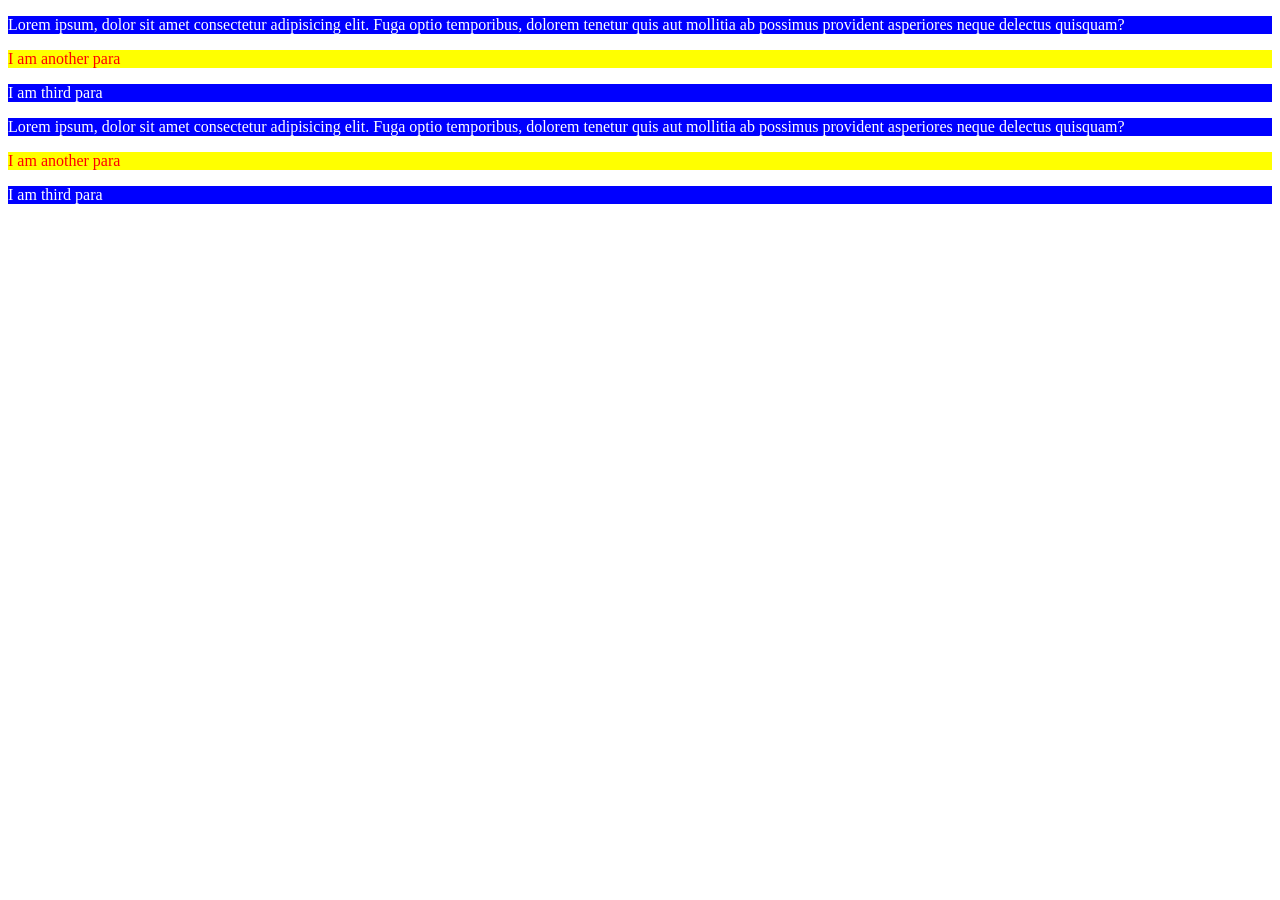
<file: Full notes/index.html>
<!DOCTYPE html>
<html lang="en">

<head>
    <meta charset="UTF-8">
    <meta name="viewport" content="width=device-width, initial-scale=1.0">
    <title>CSS STYLing</title>
</head>
<style>
  p{
        background-color: blue;
 color: white;
    }
    div p:nth-child(2){
        background-color: yellow;
        color: red;

    }
</style>
<body>
    <div>
        <p>Lorem ipsum, dolor sit amet consectetur adipisicing elit. Fuga optio temporibus, dolorem tenetur quis aut
            mollitia ab possimus provident asperiores neque delectus quisquam?</p>
            <p>I am another para</p>
            <p>I am third para</p>
            
        </div>
        <div>
            <p>Lorem ipsum, dolor sit amet consectetur adipisicing elit. Fuga optio temporibus, dolorem tenetur quis aut
                mollitia ab possimus provident asperiores neque delectus quisquam?</p>
                <p>I am another para</p>
                <p>I am third para</p>
                
            </div>
</body>

</html>
</file>
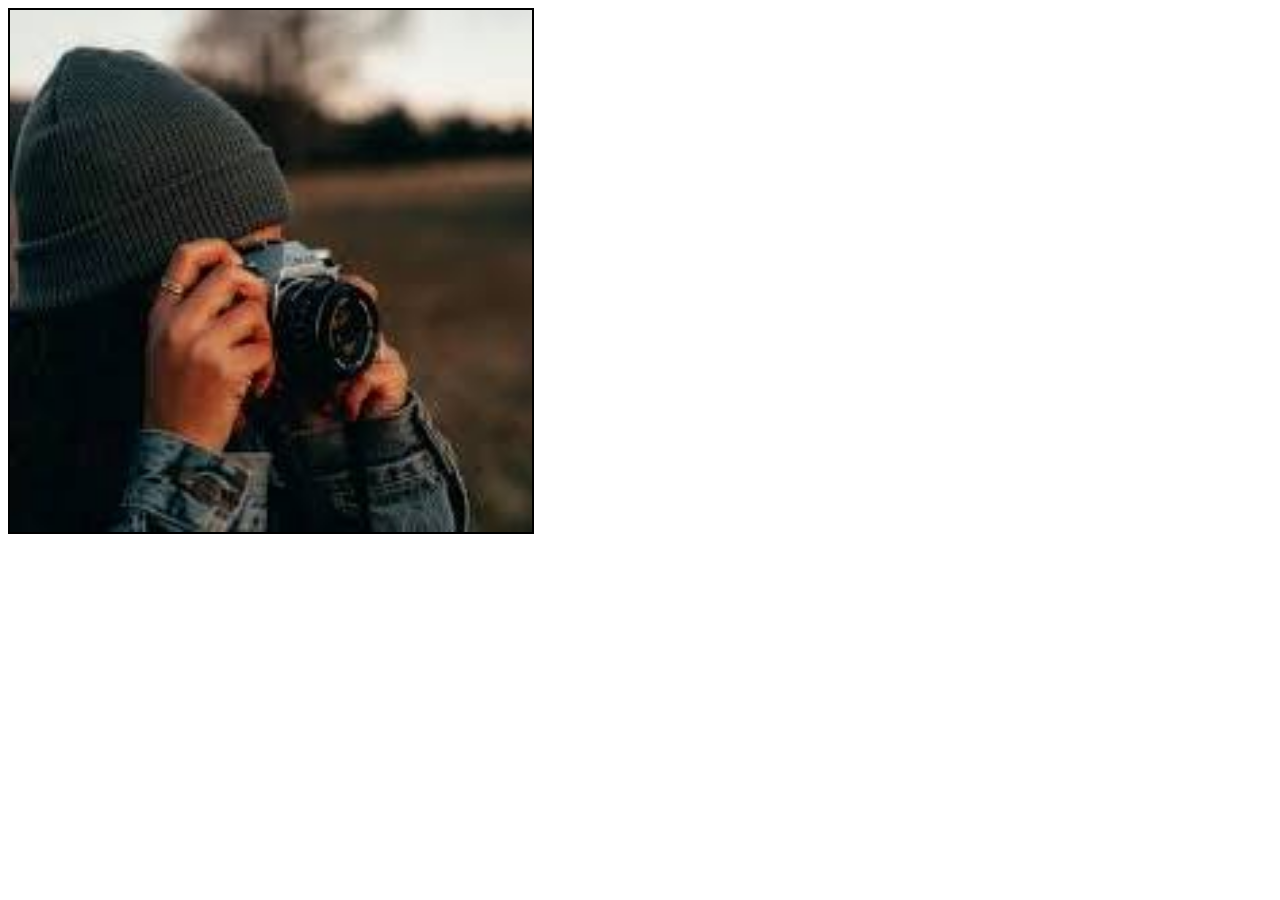
<file: Day 4/objectfit.html>
<!DOCTYPE html>
<html lang="en">

<head>
    <meta charset="UTF-8">
    <meta name="viewport" content="width=device-width, initial-scale=1.0">
    <title>CSS Object fit property</title>
    <style>
        .container {
            height: 522px;
            width: 522px;
            background-color: beige;
            border: 2px solid black;
/* we can also keep the image as a background for this container */
background-image:url() ;  
/* keep the url of the image above */
/* now to get only the center part of the image u can do like */
background-position: center center;
/* it will come in center in bith x and y axis */
/* and see if u keep an image in teh container as a background whose size is smaller than the size of the container then it willl repeats itself 
* if it is small in y axis then it repeats in y axis else it will repeat in x axis only */
/* now to get rid of this repetition we will use the below property */
background-repeat: no-repeat;
/* by doind this it wont repeat  */
/* you have anothe options also like repeat-x and repeat-y by this it will repat in that axis */




/* there is a propertycalled background-clip 
used a little but go to mdn refenrece for that */

        }

        img {
            height: 522px;
            width: 522px;
            /* object-fit: cover; */
            /* this will cover the height and width of the image dimensions that is 233px and 345px */

            /* now becoz of that the image was cut 
            i want the full image for that use contain */
            /* object-fit: contain; */
            /* becoz of this it will leave some space above and below
             */
            
             /* object-position: top right; */
             /* thsi will show me the top right portion of the image 
             if you want the web to show some particular part of the image u can ask it */
             /* object fit defualt property is fill  */
             /* it will just fill in the given width and height but the image will be distorted */


        }
    </style>
</head>

<body>
    <div class="container">
        <img src="[data-uri]"
            alt="">
    </div>
</body>

</html>
</file>
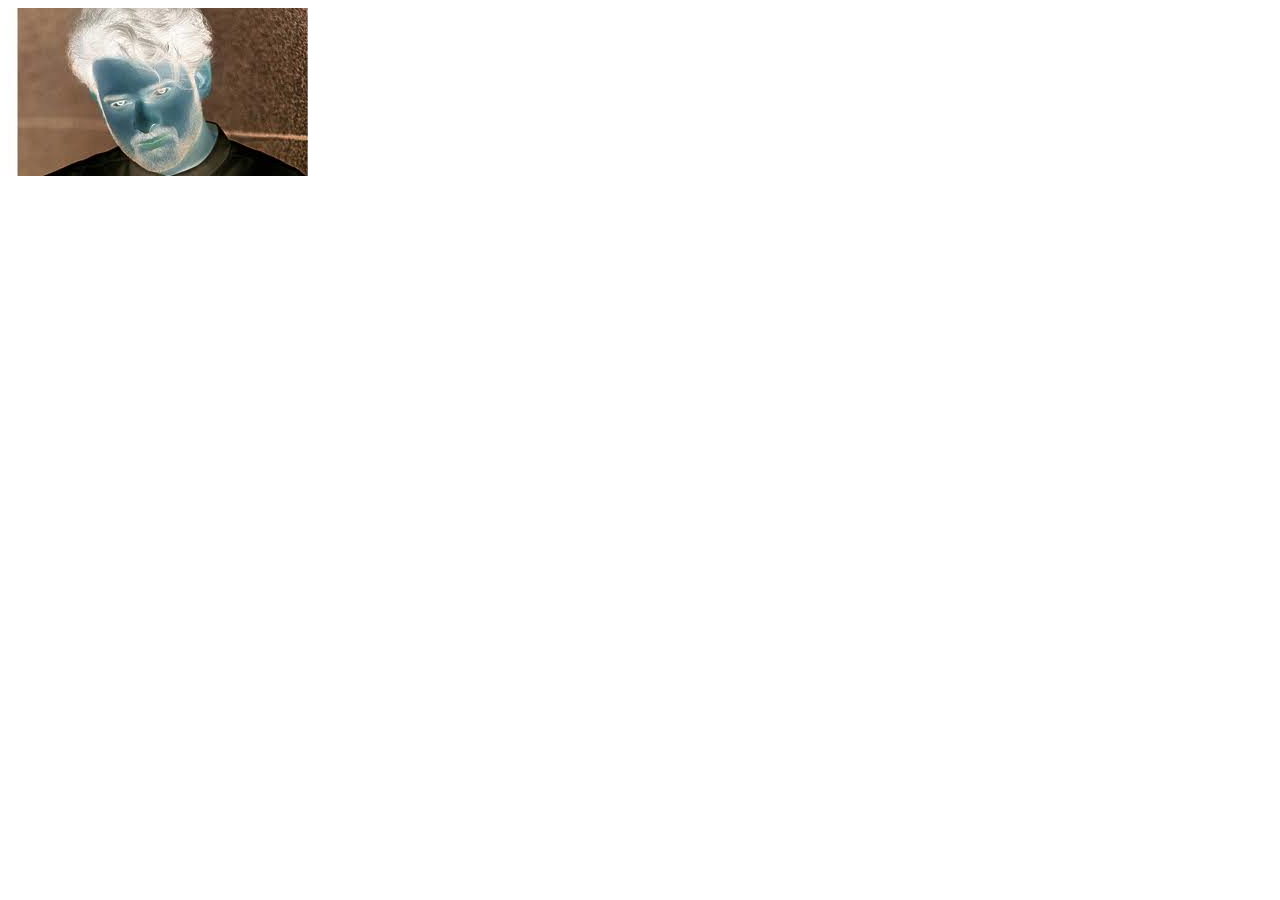
<file: Day 5/CSS_filters.html>
<!DOCTYPE html>
<html lang="en">

<head>
    <meta charset="UTF-8">
    <meta name="viewport" content="width=device-width, initial-scale=1.0">
    <title>CSS Filters</title>
    <style>
        img{
            /* filter: blur(10px); */
            /* with this the image will get blurred by this much amount */
            /* filter: contrast(200%); */
            /* the difference in brightness or color between different parts of an image */


            /* Contrast is the variation between light (white) and dark (black) in an image. The higher the contrast, the more intense the colours, highlights and shadows are in a photo. Lower contrast photos have little difference between colours and can appear flat or dull. */


            /* filter: brightness(200%); */
            /* the image will become bright */
            /* filter: grayscale(23); */



            /* u can keep multiple filters at once  */
            /* filter: blur(1px) brightness(3%) contrast(2%); */


            /* you have a filter called sepia */
            filter: sepia(3);
            /* this will make image to look like in 90s */



            filter: invert(1);
        /* it will make image to look like in 90s */

/* VERRYYY IMPORTANT */
/* OPACITY PROPERTY */ 

/* filter OPACITY is used when we want to overlap an image over a grod if OPACITY =0 then transparent image OPACITY=1 means we can see full image */







        
        }
    </style>
</head>

<body>
    <div class="container">
        <img src="[data-uri]" alt="">
    </div>
</body>

</html>
</file>
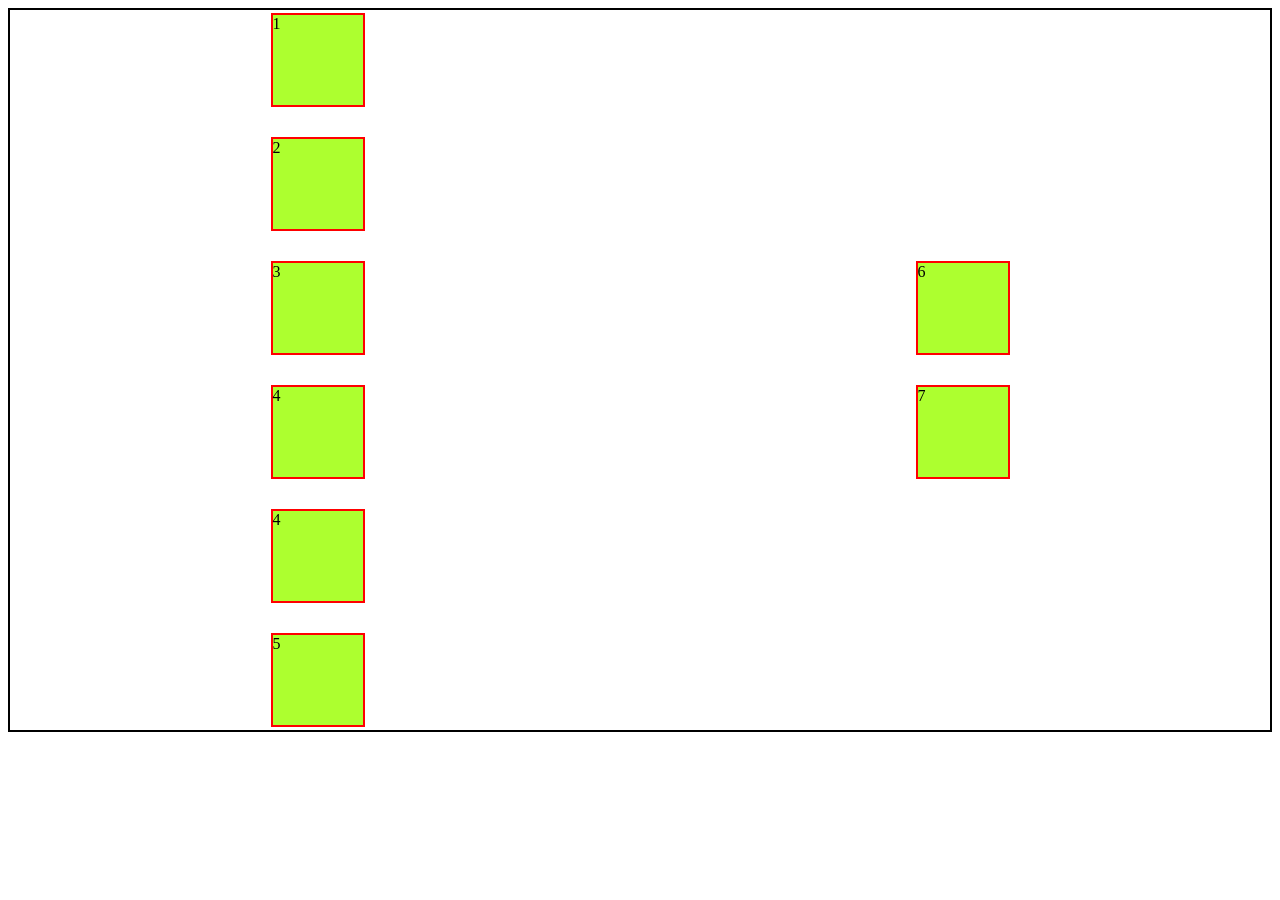
<file: DAy1/Flexbox.html>
<!DOCTYPE html>
<html lang="en">

<head>
    <meta charset="UTF-8">
    <meta name="viewport" content="width=device-width, initial-scale=1.0">
    <title>FLEXBOX</title>
    <style>
        .container {
            height: 80vh;
            /* height will be 80 percent of viewers height which ever the device is */
            border: 2px solid black;
            display: flex;
            /* this conatiner becomes flex box which by default lays boxes or items
            in --> this direction */

            justify-content: center;
            /* brings them to the center horizonta; */
            /* than ceter if u keep flex-end it will move to the end the flex */
            /* if u keep flex-start it will move to the start the flex */
            /* if space around then space willl be there between screen and first box  */
            /* if space between then space willl be there between boxes only and not between screen and box */

            align-items: center;
            /* brings them to the center vertically */
            /* if flex start here then goes to top and flex end then goes to bottom */

            /* and all these properties are applied on the conatiners and not on indivisual items */

            flex-direction: column;
            /* this will lay all the boxes in column wise
        
        and if u use column-reverse itt will lay all boxes in column wise but reverse order

        */
            /* 
        there are also flex direction: row
        this will lay them in rowwise 
        also row reversef*/
        flex-wrap: wrap;
        /* thsis will wrap the contents inside this conatiner downward when there are more number of items in the conatiner
         why downward ? because we took flex direction as row 
         not here but if we take it row then they will wrap downwards*/
/* there is wrap reverse also 
it will wrap in reverse way */

         /* if we have multiple lines we will use align-content if we wnat to keep in center 
         the align-content: center at start the flex-start  end then flex-end */
        
        /* there is no justify item there is no use of it in flex box  */
        
    /* flex-flow: row wrap;
    the synatx of flex flow is  flex direction and flex wrap*/
    /* if u want the flex direction in row and wrapping in  */
    gap: 30px;
    /* because of gap property here the items in it are gapped by 30px
    and there is no need of margin in class items */
    /* there ar row-gap and column-gap
    
    the row-gap=45px then it will give 45px gap between rows
    the column-gap=10px then it will give 10px gap between columns */
/* if gap=45px 10px; the short hand for row and column gap */
    }
    /* these are properties which are applied on conatiner or flex box 
    now we will learn properties applied on items */







        .box {
            /* now item property */
            
            height: 90px;
            width: 90px;
            border: 2px solid red;
            background-color: greenyellow;
            /* margin: 20px; */

        }
    </style>
</head>

<body>
    <div class="container">
        <div class="box">1</div>
        <div class="box">2</div>
        <div class="box">3</div>
        <div class="box">4</div>
        <div class="box">4</div>
        <div class="box">5</div>
        <div class="box">6</div>
        <div class="box">7</div>
    </div>
</body>

</html>
</file>
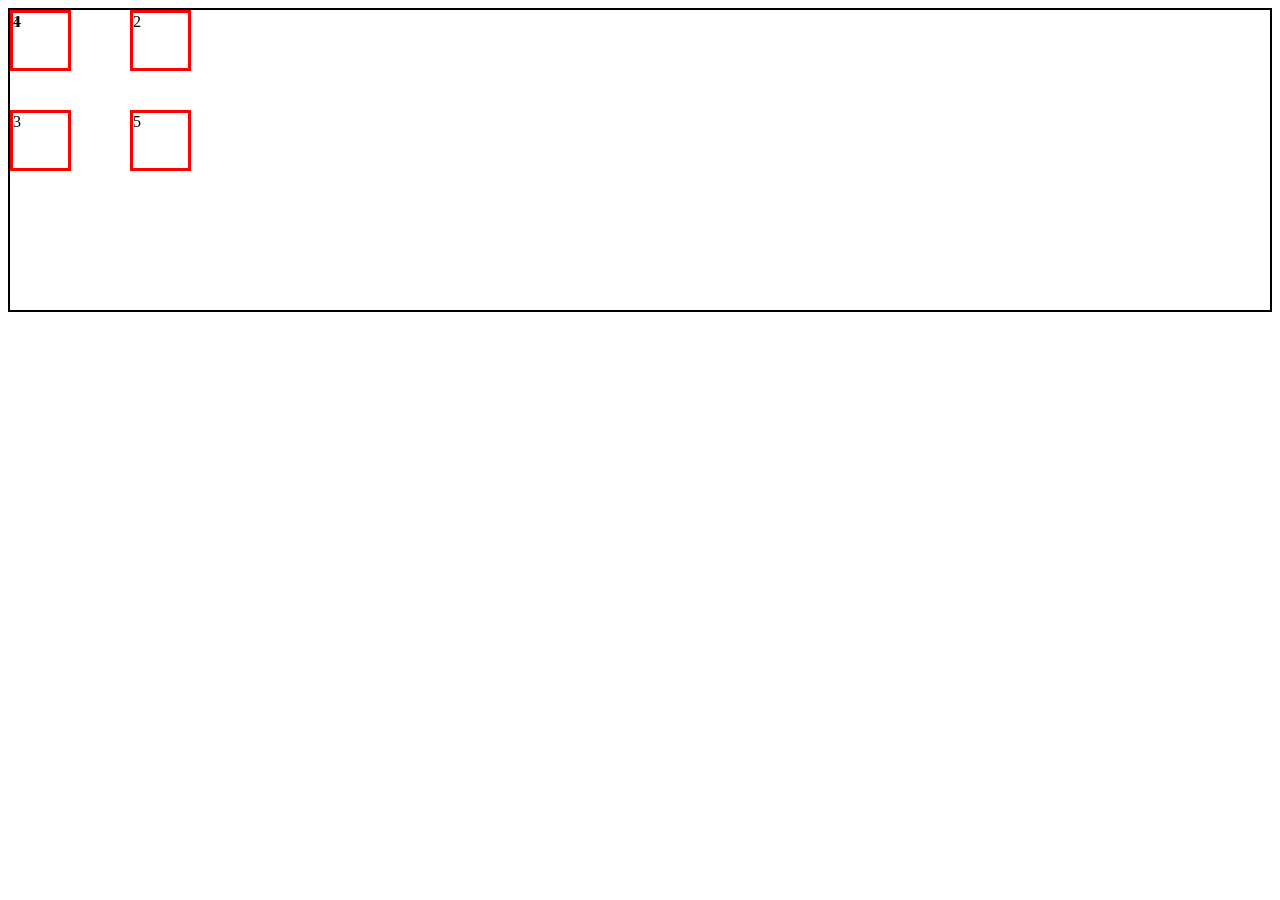
<file: DAy1/Grid.html>
<!DOCTYPE html>
<html lang="en">
<head>
    <meta charset="UTF-8">
    <meta name="viewport" content="width=device-width, initial-scale=1.0">
    <title>GRIDS in CSS</title>
    <style>
.container{
border: 2px solid black;
display: grid;
/* in grid u can define how many rows and columns u want */ 
/* 
this will remain the same 
but while inspecting it 
it will show that as grid having rows and no columns here */
grid-template-columns: 120px 100px;
/* this will make two columns of size 120 and 100px */
/* now i can name the rows also
HOW??

grid-template-columns: [first]120px [second] 100px [third];
this will create two columns named first and second of 120 and 100px each
and the last column as third
i can name in my way

Now in overlapping also i can keep like 
grid-row: first/third;
like that SIMPLE!!!!


*/
grid-template-rows: 100px 100px 100px;
/* this will make 3 rows each of size 100px */

}
.box{
    border: 3px solid red;
    height: 55px;
    width: 55px;
}
.item-1{
    grid-row:1/2;
    /* you can do like this also
    grid-row-start: 1;
    grid-row-end:3
    BOTH ARE SAME
    
    */
grid-column: 1/2;

}
.item-4{
    grid-row:1/2;
grid-column: 1/2;

}

    </style>
</head>
<body>
    <div class="container">
        <div class="box item-1">1</div>
        <div class="box">2</div>
        <div class="box">3</div>
        <div class="box item-4">4</div>
        <div class="box">5</div>
    </div>
</body>
</html>
</file>
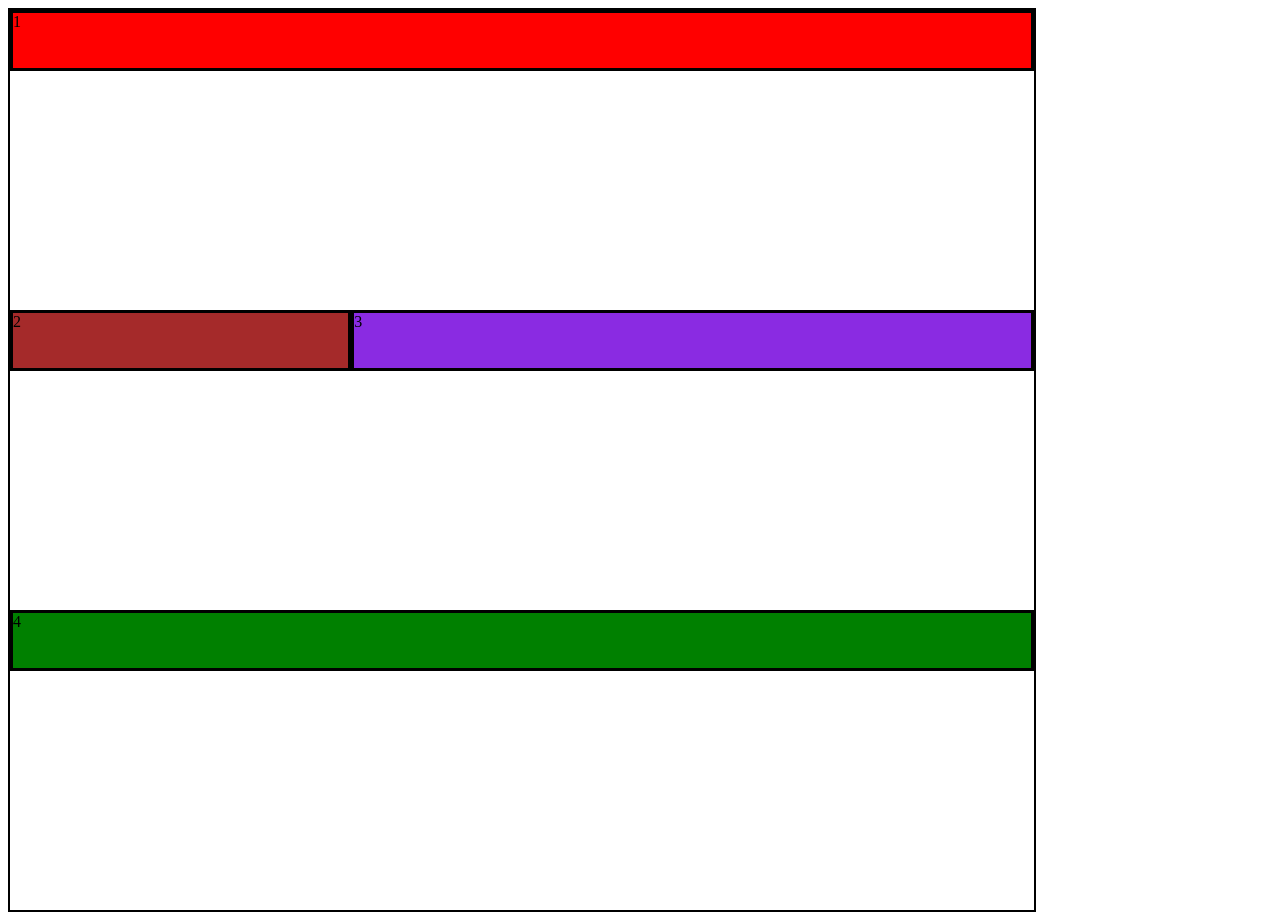
<file: DAy1/Grid2.html>
<!DOCTYPE html>
<html lang="en">

<head>
    <meta charset="UTF-8">
    <meta name="viewport" content="width=device-width, initial-scale=1.0">
    <title>Grid part two</title>
    <style>
        /* 
        DON'T USE PADDING IN FLEX BOX OR GRID USE GAP
        
        */
        .container {
            border: 2px solid black;
            display: grid;
            grid-template-areas: "nav nav nav"
                                 "side article article" 
                                 "footer footer footer";
            width: 80vw;
            grid-template-columns: 1fr 1fr 1fr;
            /* this will create three columns each of size
            
            the width 80vw will be equally divided into 3 parts
            fr means fraction so it will create 3 columns of 80/3 that is 26.6



            if it was 1fr 2fr 1fr then 20 40 20 will be the sizes of 
            three columns

            There is a REPEAT FUNCTION repeat(4,1fr);
            this will repeat 4 columns each of 1fr

            repeat(4,minmax(100px,1fr))
            this function will keep min width as 100px and  max 
            width as 1fr of width:80vw
            */
            /* gap:34px;with the help of this there will be gap between theitems */
            /* this will create a gap of 34px around the item
            same for row-gap and col-gap
            */
            height: 100vh;
            /* justify-items: center;
            This will make the items to be in center of the cell
            align-items:center;
            makes the items to be in center of the cell
            same as flexbox
            */







            /* justify-content: center;
            align-content:center;
            used when the conatiner is large and grid is inside the large conatiner
            and it will align the grid at the center of the conatiner
            place-content-center; will do the work of both justify and align conetent
            
            */



        }
    .box {
            border: 3px solid black;
            height: 55px;
            /* width: 55px; */
            background-color: orange;
        }
.item-1{
    grid-area: nav;
    background-color: red;
}
.item-2{
    grid-area: side;
    background-color: brown;
}
.item-3{
grid-area:article;
background-color: blueviolet;
}
.item-4{
grid-area: footer;
background-color: green;
}
/* .item-5{
    grid-area: footer;
    background-color: green;
} */
        
    </style>
</head>

<body>
    <div class="container">
        <div class="box item-1">1</div>
        <div class="box item-2">2</div>
        <div class="box item-3">3</div>
        <div class="box item-4">4</div>
        <!-- <div class="box item-5">5</div> -->
    </div>
</body>

</html>
</file>
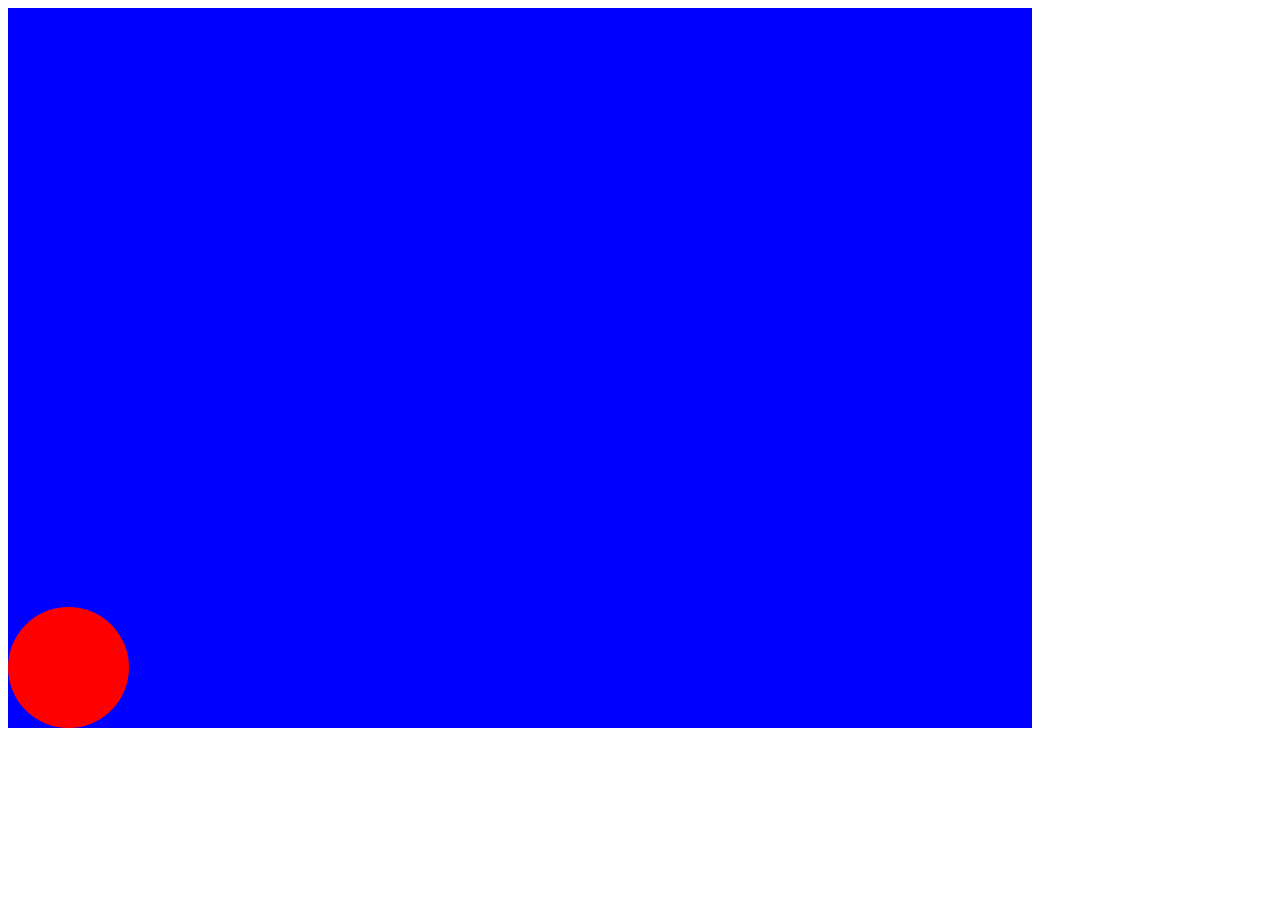
<file: Day3/ans.html>
<!DOCTYPE html>
<html lang="en">
<head>
    <meta charset="UTF-8">
    <meta name="viewport" content="width=device-width, initial-scale=1.0">
    <title>Projectile ball</title>
    <style>
    .ball {
    height: 121px;
    width: 121px;
    background-color: red;
    border-radius: 70px;
    position: absolute;
    bottom: 0;
    left: 0;
    /*animation: name duration timing-function delay iteration-count direction fill-mode;*/
    animation: X 3s linear infinite ,
    Y 1s ease-out infinite alternate;
    
}
.container{
position: relative;
height: 80vh;
width: 80vw;
background-color: blue;
}
@keyframes X {
    from{
left: 0;
    }
    to{
left: 100%;
    }
}
@keyframes Y {
    from{
        bottom: 0;
    }
    to{
        bottom: 100%;
    }
}


</style>
</head>
<body>
    <div class="container">
        <div class="ball translate"></div>
    </div>
</body>
</html>
</file>
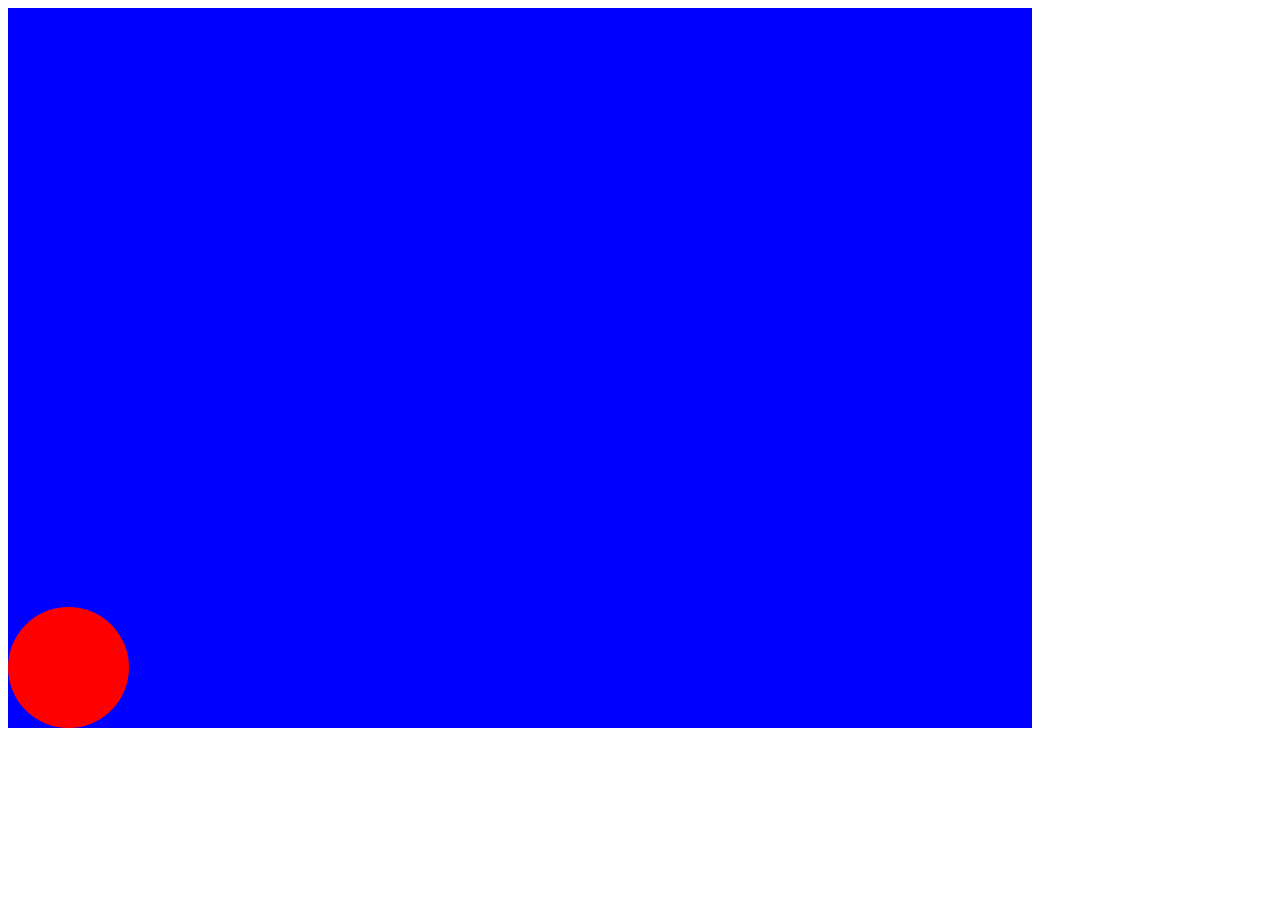
<file: Day3/projectile.html>
<!DOCTYPE html>
<html lang="en">
<head>
    <meta charset="UTF-8">
    <meta name="viewport" content="width=device-width, initial-scale=1.0">
    <title>Projectile ball</title>
    <style>
.box{
    height: 121px;
    width: 121px;
    background-color: red;
    position: absolute;
    bottom: 0;
    left: 0;
    border-radius: 70px;
 animation: Anime 5s ease 1s infinite alternate ;
 /* animation: name duration timing-function delay iteration-count direction fill-mode; */
}
.container{
position: relative;
height: 80vh;
width: 80vw;
background-color: blue;
}
@keyframes Anime {
    0%{
        transform: translate(0)
    }
    20%{
        transform: translateX(15vw) translateY(-40vh);
    }
    40%{
        transform: translateX(30vw) translateY(0vh);
    }
    60%{
        transform: translateX(45vw) translateY(-40vh);
    }
    80%{
        transform: translateX(60vw) translateY(0vh);
    }
    100%{
        transform: translateX(75vw) translateY(-40vh);
    }
}

    </style>
</head>
<body>
    <div class="container">
        <div class="box translate"></div>
    </div>
</body>
</html>
</file>
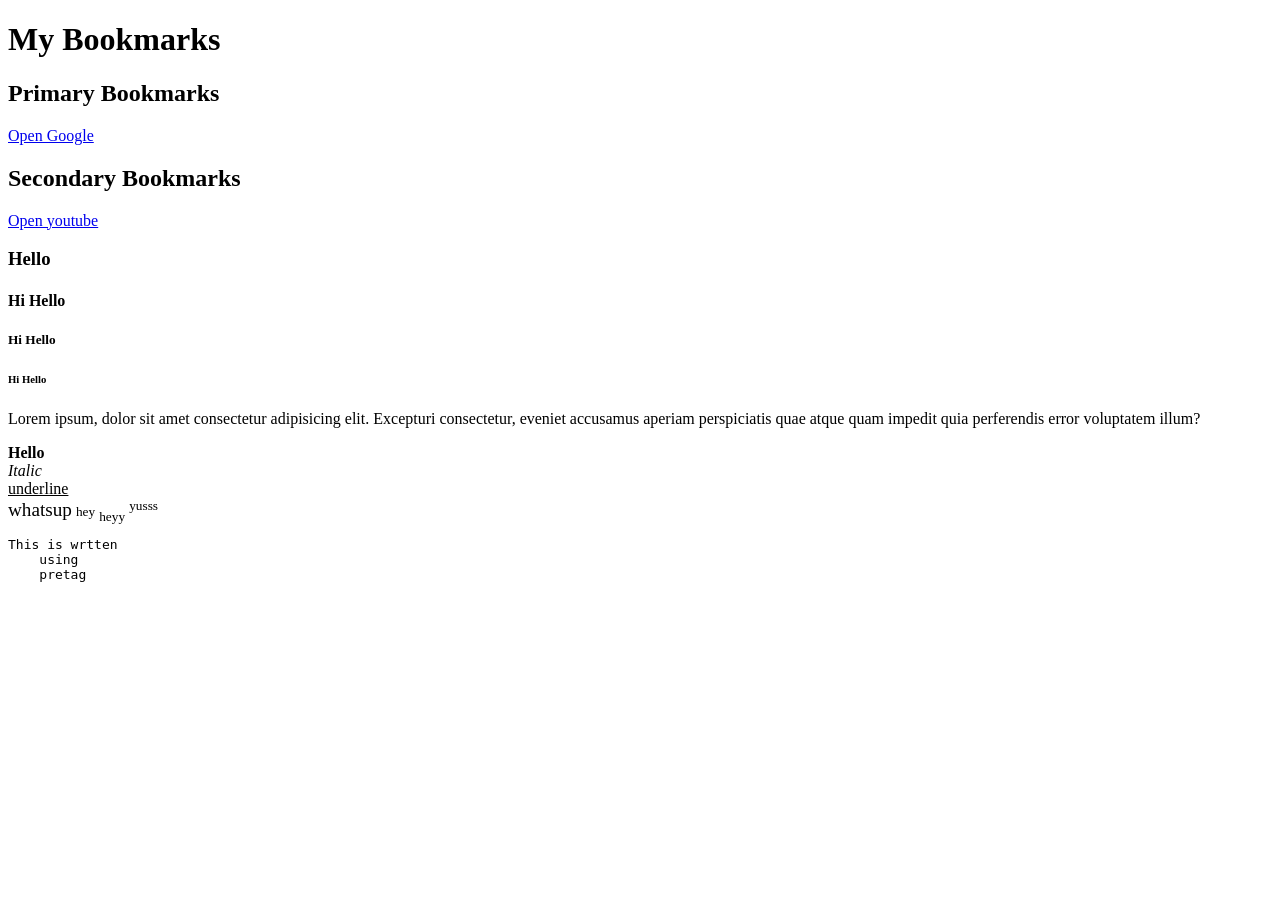
<file: Full notes/bookmarkmanager.html>
<!DOCTYPE html>
<html lang="en">
<head>
    <meta charset="UTF-8">
    <meta name="viewport" content="width=device-width, initial-scale=1.0">
    <title>BookMark Manager-Hansika</title>
</head>
<body>
    <h1>My Bookmarks</h1>
    <h2>Primary Bookmarks</h2>
      <a target="_blank" href="https://www.google.com">Open Google</a>
    <h2>Secondary Bookmarks</h2>
    <a target="_blank" href="https://www.youtube.com">Open youtube</a>
<h3>Hello</h3>
<h4>Hi Hello</h4>
<h5>Hi Hello</h5>
<h6>Hi Hello</h6>
<p>Lorem ipsum, dolor sit amet consectetur adipisicing elit. Excepturi consectetur, eveniet accusamus aperiam perspiciatis quae atque quam impedit quia perferendis error voluptatem illum?</p>
<b>Hello
</b>
<br>
<i>Italic</i>
<br>
<u>underline</u>
<br>
<big>whatsup</big>
<small>hey</small>
<sub>heyy</sub>
<sup>yusss</sup>
<pre>This is wrtten 
    using 
    pretag</pre>
</body>
</html>
</file>
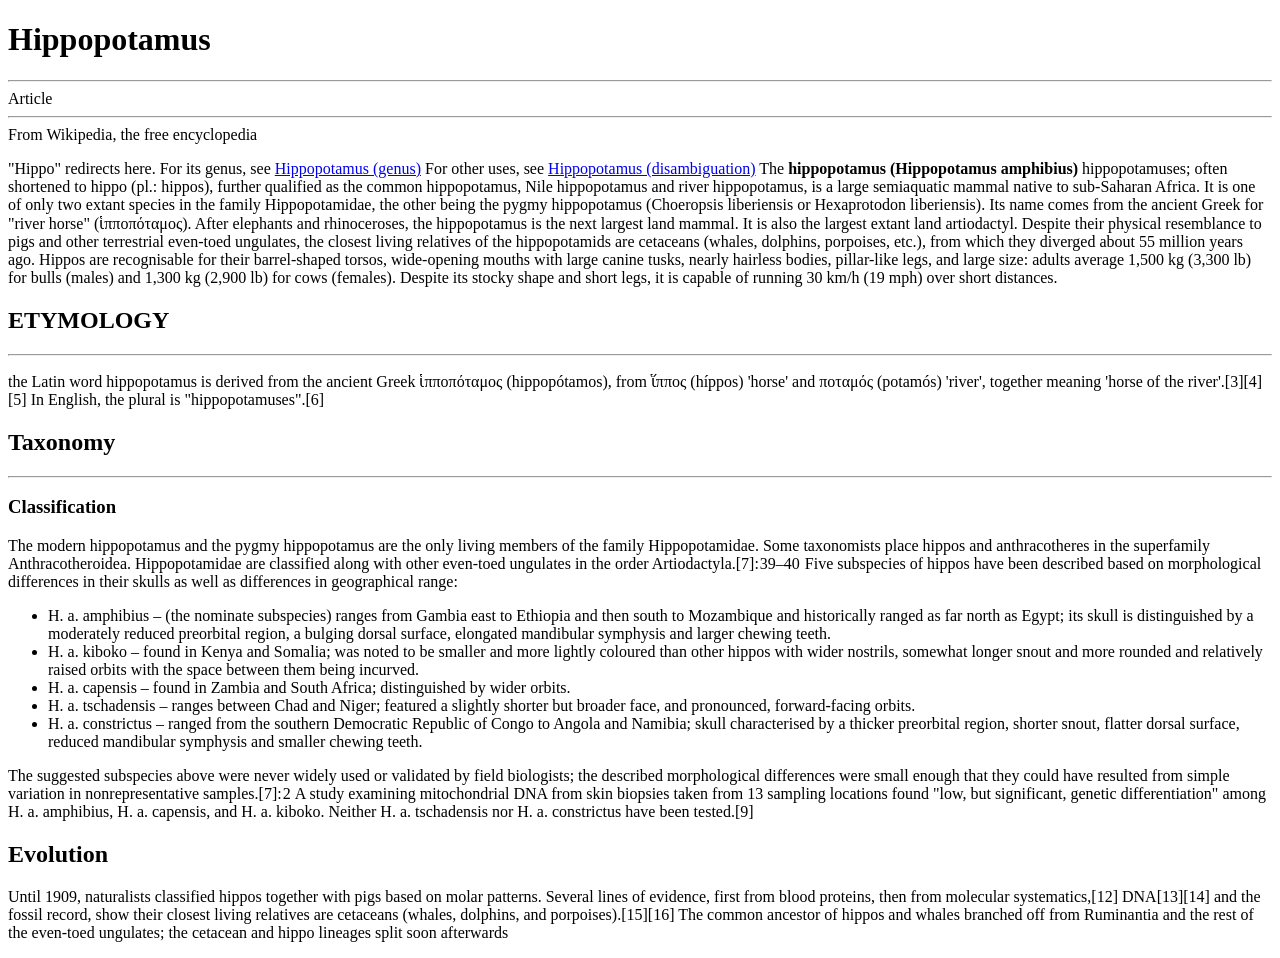
<file: Full notes/practice.html>
<!DOCTYPE html>
<html lang="en">
<head>
    <meta charset="UTF-8">
    <meta name="viewport" content="width=device-width, initial-scale=1.0">
    <title>Hippopotamus</title>
</head>
<body>
    <h1>Hippopotamus</h1>
    <hr>
    Article 
    <hr>
    From Wikipedia, the free encyclopedia
    <br>
     <p>"Hippo" redirects here. For its genus, see 
        <a href="https://en.wikipedia.org/wiki/Hippopotamus_(genus)">
            Hippopotamus (genus)</a>
            For other uses, see <a href="https://en.wikipedia.org/wiki/Hippopotamus_(disambiguation)">Hippopotamus (disambiguation)</a>  
            The <b>hippopotamus (Hippopotamus amphibius)</b>
            hippopotamuses; often shortened to hippo (pl.: hippos), further qualified as the common hippopotamus, Nile hippopotamus and river hippopotamus, is a large semiaquatic mammal native to sub-Saharan Africa. It is one of only two extant species in the family Hippopotamidae, the other being the pygmy hippopotamus (Choeropsis liberiensis or Hexaprotodon liberiensis). Its name comes from the ancient Greek for "river horse" (ἱπποπόταμος).
            After elephants and rhinoceroses, the hippopotamus is the next largest land mammal. It is also the largest extant land artiodactyl. Despite their physical resemblance to pigs and other terrestrial even-toed ungulates, the closest living relatives of the hippopotamids are cetaceans (whales, dolphins, porpoises, etc.), from which they diverged about 55 million years ago. Hippos are recognisable for their barrel-shaped torsos, wide-opening mouths with large canine tusks, nearly hairless bodies, pillar-like legs, and large size: adults average 1,500 kg (3,300 lb) for bulls (males) and 1,300 kg (2,900 lb) for cows (females). Despite its stocky shape and short legs, it is capable of running 30 km/h (19 mph) over short distances. </p>  
<h2>ETYMOLOGY</h2>
<hr>
<p>the Latin word hippopotamus is derived from the ancient Greek ἱπποπόταμος (hippopótamos), from ἵππος (híppos) 'horse' and ποταμός (potamós) 'river', together meaning 'horse of the river'.[3][4][5] In English, the plural is "hippopotamuses".[6]</p>

<h2>Taxonomy</h2>
<hr>
<b><h3>Classification</h3></b>
<p>The modern hippopotamus and the pygmy hippopotamus are the only living members of the family Hippopotamidae. Some taxonomists place hippos and anthracotheres in the superfamily Anthracotheroidea. Hippopotamidae are classified along with other even-toed ungulates in the order Artiodactyla.[7]: 39–40 

    Five subspecies of hippos have been described based on morphological differences in their skulls as well as differences in geographical range:</p>
    <ul>
       <li>H. a. amphibius – (the nominate subspecies) ranges from Gambia east to Ethiopia and then south to Mozambique and historically ranged as far north as Egypt; its skull is distinguished by a moderately reduced preorbital region, a bulging dorsal surface, elongated mandibular symphysis and larger chewing teeth.</li>
<li>H. a. kiboko – found in Kenya and Somalia; was noted to be smaller and more lightly coloured than other hippos with wider nostrils, somewhat longer snout and more rounded and relatively raised orbits with the space between them being incurved.</li>
<li>H. a. capensis – found in Zambia and South Africa; distinguished by wider orbits.</li>
<li>H. a. tschadensis – ranges between Chad and Niger; featured a slightly shorter but broader face, and pronounced, forward-facing orbits.</li>
<li>H. a. constrictus – ranged from the southern Democratic Republic of Congo to Angola and Namibia; skull characterised by a thicker preorbital region, shorter snout, flatter dorsal surface, reduced mandibular symphysis and smaller chewing teeth.</li>
    </ul>
    <p>The suggested subspecies above were never widely used or validated by field biologists; the described morphological differences were small enough that they could have resulted from simple variation in nonrepresentative samples.[7]: 2  A study examining mitochondrial DNA from skin biopsies taken from 13 sampling locations found "low, but significant, genetic differentiation" among H. a. amphibius, H. a. capensis, and H. a. kiboko. Neither H. a. tschadensis nor H. a. constrictus have been tested.[9]</p>
<h2>Evolution</h2>
    <p>Until 1909, naturalists classified hippos together with pigs based on molar patterns. Several lines of evidence, first from blood proteins, then from molecular systematics,[12] DNA[13][14] and the fossil record, show their closest living relatives are cetaceans (whales, dolphins, and porpoises).[15][16] The common ancestor of hippos and whales branched off from Ruminantia and the rest of the even-toed ungulates; the cetacean and hippo lineages split soon afterwards</p>


</body>
</html>
</file>
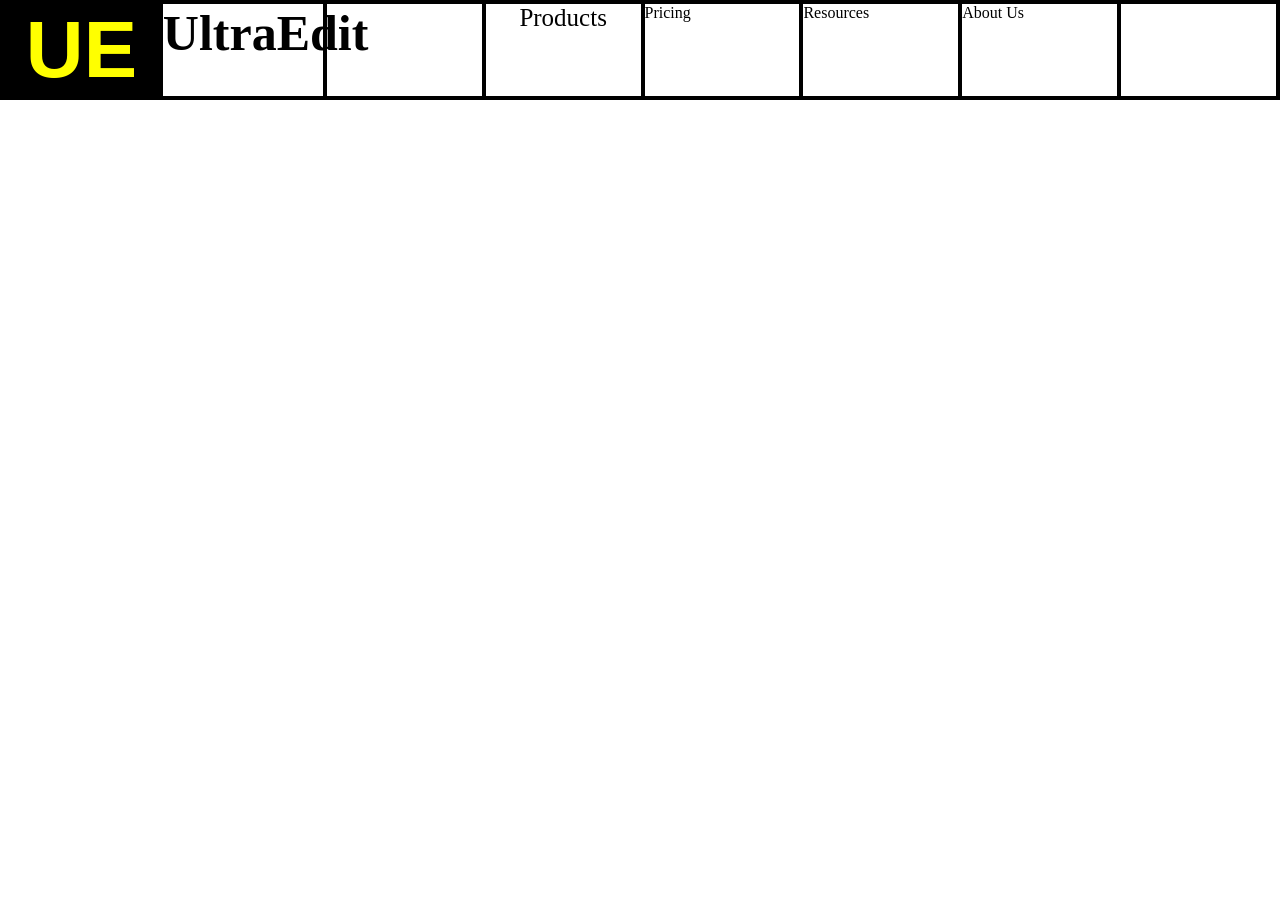
<file: DAY2/ex 6/practice/flexEX.html>
<!DOCTYPE html>
<html lang="en">
<head>
    <meta charset="UTF-8">
    <meta name="viewport" content="width=device-width, initial-scale=1.0">
    <title>FLEX BOX EXERCISE</title>

    <style>
        *{
            padding: 0;margin: 0;
        }
.container{
border: 2px solid black;
display: flex;
flex-direction: row;

}
.items{
    /* height: 160px; */
    width: 160px;
    border: 2px solid black;
    /* margin: 10px; */
}
.logo{
font-weight: bolder;
font-size: 80px;
color: yellow;
background-color: black;
font-family: 'Lucida Sans', 'Lucida Sans Regular', 'Lucida Grande', 'Lucida Sans Unicode', Geneva, Verdana, sans-serif;
text-align: center;


}
.name{
font-size: 50px;
font-weight: bold;
text-align: center;
}
.products{
    font-size: 25px;

text-align: center;
}   

    </style>
</head>
<body>
    <div class="container">
        <div class="items logo">UE</div>
        <div style="flex-grow: 0.5;" class="items name">UltraEdit</div>
        <div style="flex-grow: 3;" class="items empty"></div>
        <div class="items products">Products</div>
        <div class="items pricing">Pricing</div>
        <div class="items resources">Resources</div>
        <div class="items aboutus">About Us</div>
        <div class="items A1"></div>
    </div>
</body>
</html>
</file>
